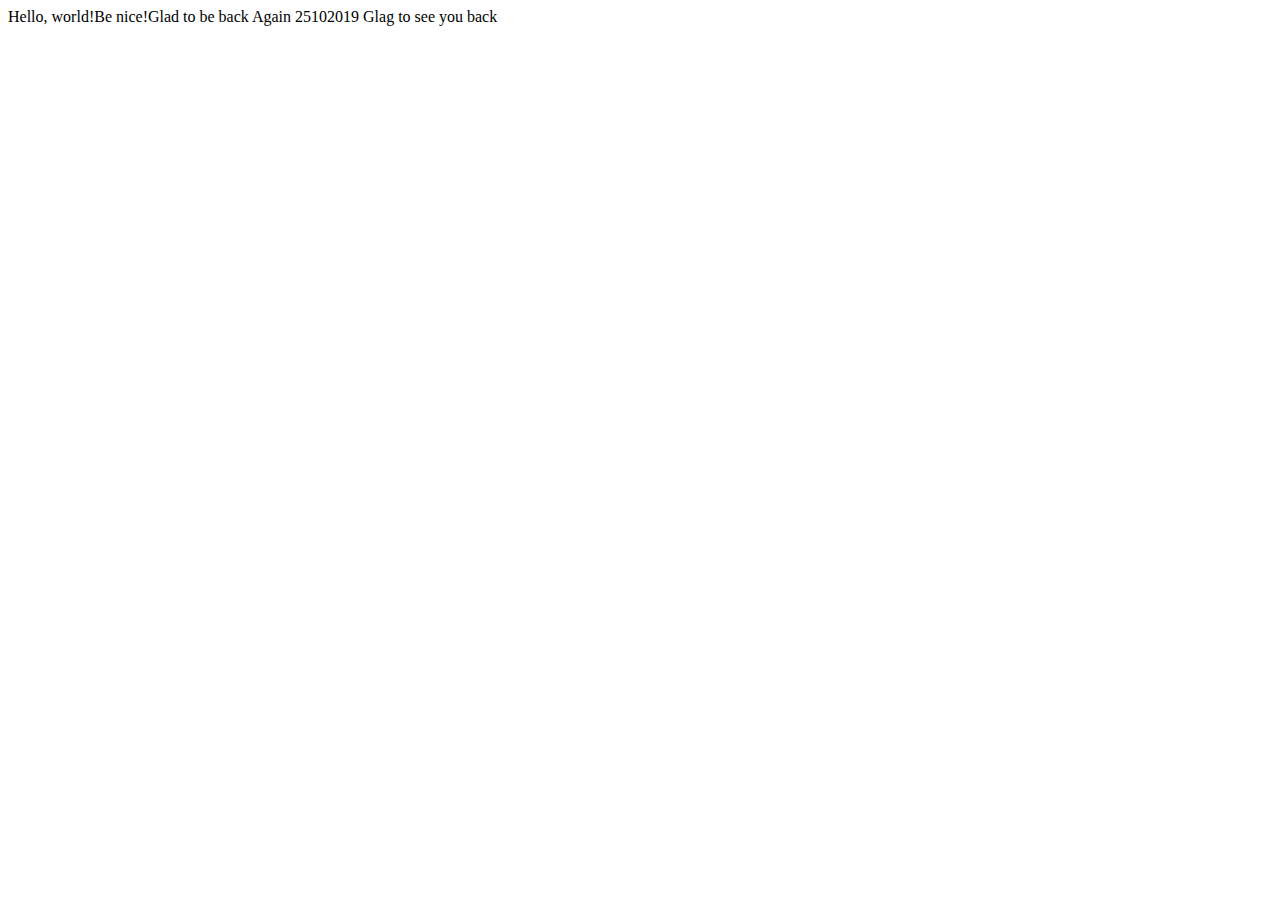
<file: hello.html>
<!DOCTYPE html>
<html>
    <head>
        <title>My Webpage</title>
    </head>
    <body>
        Hello, world!Be nice!Glad to be back Again 25102019
        Glag to see you back
    </body>
</html>
</file>
